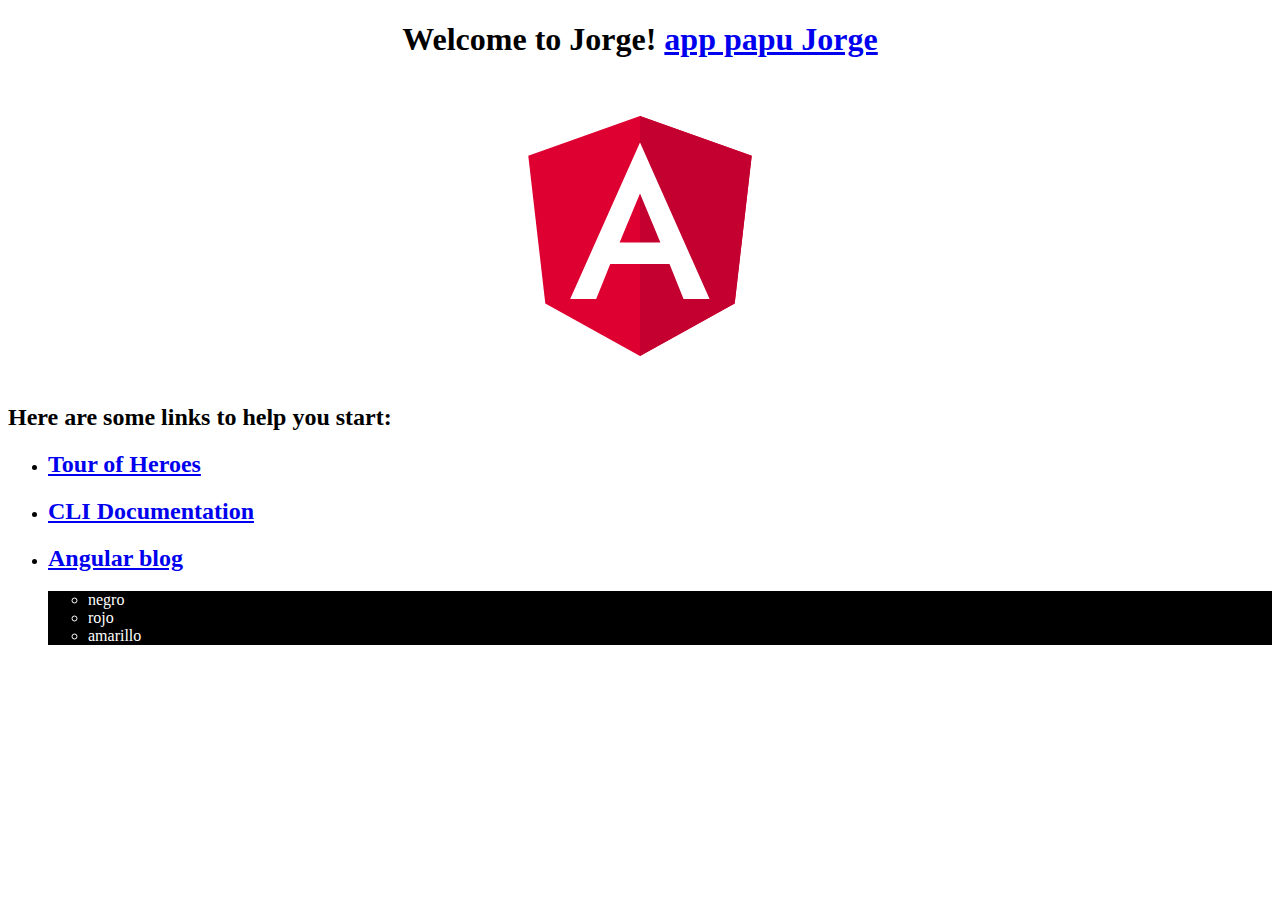
<file: index.html>
<!doctype html><html lang="en"><head><meta charset="utf-8"><title>MiPrimerAppAngular4</title><base href="https://BecaEveris2017.github.io/MiAppAngularjmcm12/"><meta name="viewport" content="width=device-width,initial-scale=1"><link rel="icon" type="image/x-icon" href="favicon.ico"><link href="styles.d41d8cd98f00b204e980.bundle.css" rel="stylesheet"/></head><body><app-root></app-root><script type="text/javascript" src="inline.ae1b619b9f7ca8ba91d3.bundle.js"></script><script type="text/javascript" src="polyfills.e1f97a0070e18e96a6be.bundle.js"></script><script type="text/javascript" src="vendor.c0c73e95e45cc47468ef.bundle.js"></script><script type="text/javascript" src="main.63b0cca78c0c38c2bb66.bundle.js"></script></body></html>
</file>
